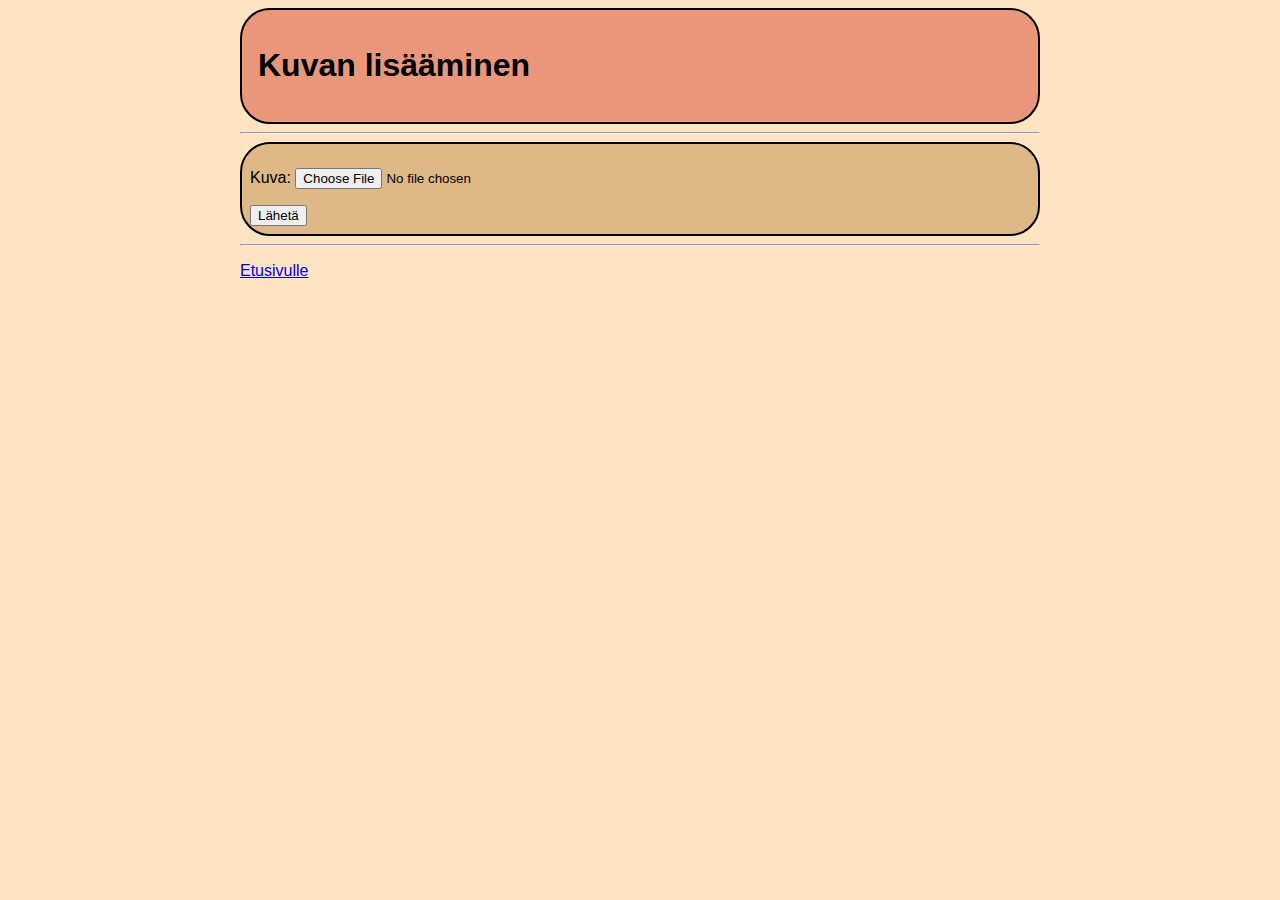
<file: templates/add_image.html>
<!DOCTYPE html>
<html>

<head>
  <link rel="stylesheet" href="/static/main.css">
</head>

<body>
  <div class="header">
    <h1> Kuvan lisääminen </h1>
  </div>
  <hr />

  <div class="nav">
  <form action="/add_image" method="post" enctype="multipart/form-data">
    <input type="hidden" name="csrf_token" value="{{ session.csrf_token }}">
    <p>
      Kuva: <input type="file" name="image" accept=".jpg" />
    </p>
    <input type="submit" value="Lähetä" />
  </form>
  </div>

  <hr />

  <p>
    <a href="/">Etusivulle</a>
  </p>
</body>

</html>
</file>
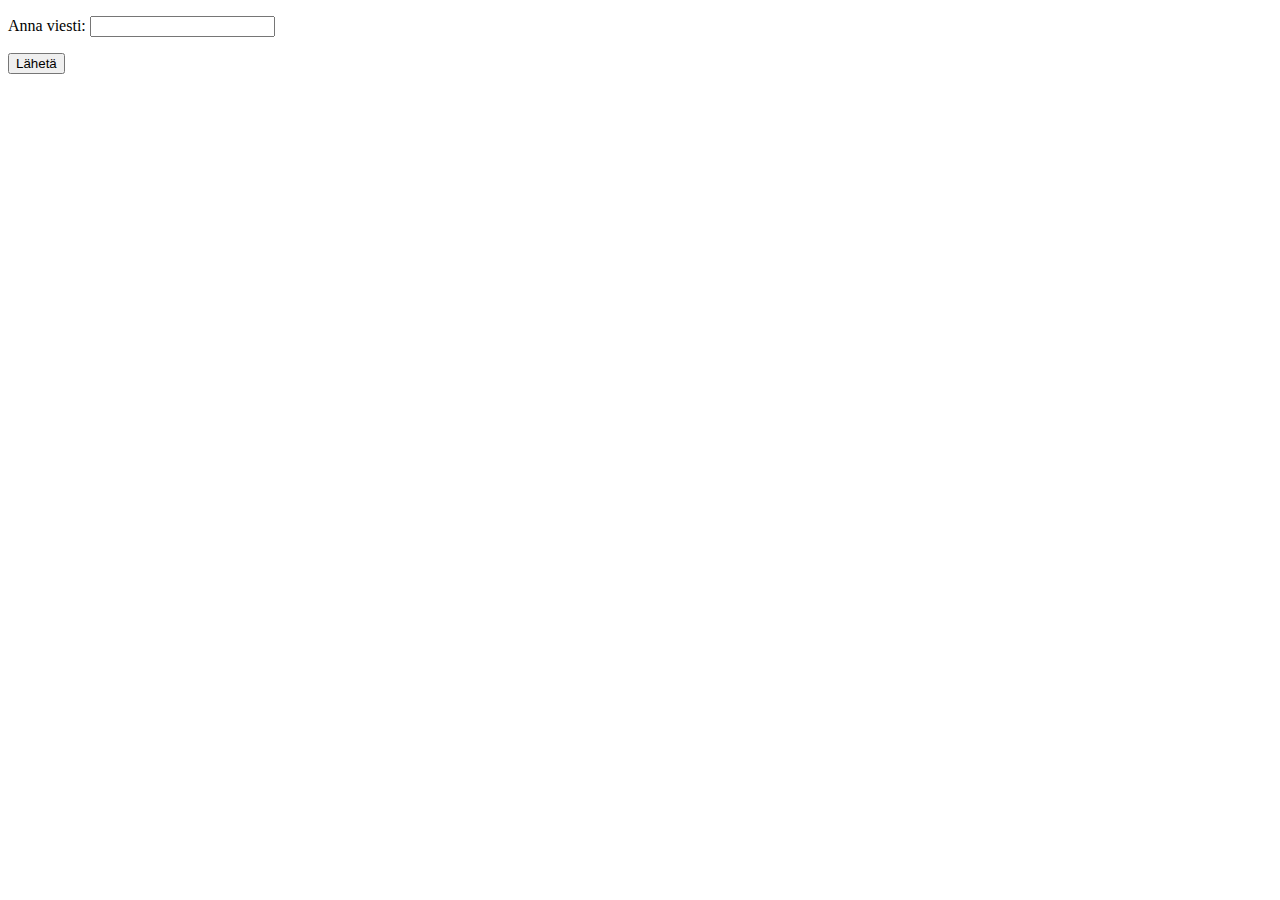
<file: templates/form.html>
<!DOCTYPE html>
<html>

<head>
  <title>Lomake</title>
</head>

<body>
  <form action="/result" method="post">
    <input type="hidden" name="csrf_token" value="{{ session.csrf_token }}">
    <p>
      Anna viesti:
      <input type="text" name="message" />
    </p>
    <input type="submit" value="Lähetä" />
  </form>
</body>

</html>
</file>
<file: static/main.css>
body {
  margin: auto;
  max-width: 50em;
  font-family: sans-serif;
  background-color: bisque;
}

.header {
  border: 2px solid black;
  background-color: darksalmon;
  color:  black;
  padding: 1em;
  border-radius: 30px;
  margin: 0.5em 0;
}

.nav {
  border: 2px solid black;
  background-color: burlywood;
  padding: 0.5em;
  border-radius: 30px;
  margin: 0.5em 0;
}

.content {
  border: 2px solid black;
  background-color: white;
  padding: 1em;
  border-radius: 30px;
  margin: 0.5em 0;
}

.thread {
  border: 2px solid black;
  margin: 1em;
  padding: 0.2em 0.5em;
}
</file>
